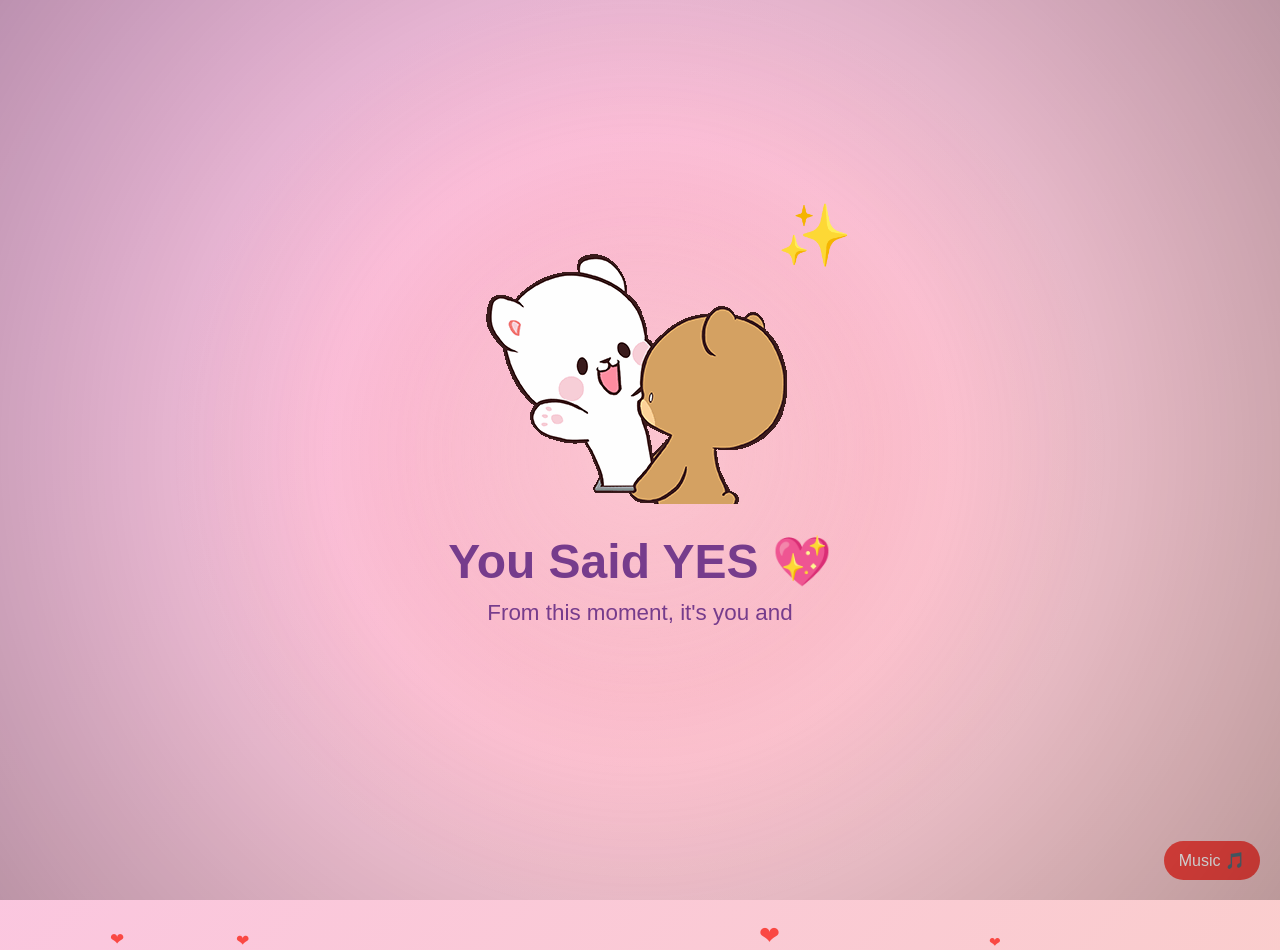
<file: yes.html>
<!DOCTYPE html>    
<html lang="en">    
<head>    
<meta charset="UTF-8">    
<title>You Said Yes 💖</title>    
    
<style>    
* {    
  margin: 0;    
  padding: 0;    
  box-sizing: border-box;    
}    
    
body {    
  background: linear-gradient(-45deg, #FFC568, #ff9a9e, #fad0c4, #fbc2eb);    
  background-size: 400% 400%;    
  animation: gradientBG 12s ease infinite;    
  overflow: hidden;    
  font-family: 'Segoe UI', sans-serif;    
  display: flex;    
  justify-content: center;    
  align-items: center;    
  height: 100vh;    
  cursor: none;    
}    
    
@keyframes gradientBG {    
  0% {background-position: 0% 50%;}    
  50% {background-position: 100% 50%;}    
  100% {background-position: 0% 50%;}    
}    
    
body::before {    
  content: "";    
  position: fixed;    
  inset: 0;    
  background: radial-gradient(circle, rgba(250,72,67,0.2), transparent 60%);    
  animation: bgPulse 3s infinite;    
  z-index: 0;    
}    
    
@keyframes bgPulse {    
  0%,100% { opacity: 0.3; transform: scale(1);}    
  50% { opacity: 0.6; transform: scale(1.1);}    
}    
    
body::after {    
  content: "";    
  position: fixed;    
  inset: 0;    
  background: radial-gradient(circle, transparent 40%, rgba(0,0,0,0.25));    
  pointer-events: none;    
}    
    
.card {    
  text-align: center;    
  color: #763C8C;    
  z-index: 2;    
  animation: fadeIn 2s ease;    
  transition: transform 0.2s ease;    
  position: relative;    
}    
    
.card::before {    
  content: "";    
  position: absolute;    
  inset: -40px;    
  background: radial-gradient(circle, rgba(255,255,255,0.3), transparent 70%);    
  filter: blur(20px);    
  z-index: -1;    
}    
    
h1 {    
  font-size: 3rem;    
  margin-bottom: 10px;    
  animation: glowText 2s ease-in-out infinite alternate;    
}    
    
p {    
  font-size: 1.4rem;    
  min-height: 40px;    
  transition: opacity 0.4s ease;    
}    
    
/* ❤️ HEART (NO BEAT NOW) */    
.heart {    
  font-size: 60px;    
  color: #fa4843;    
  position: relative;    
}    
    
.heart::before {    
  content: "✨";    
  position: absolute;    
  top: -20px;    
  right: -20px;    
  animation: sparkleSpin 2s infinite linear;    
}    
    
/* ❌ removed pulse ring */    
.heart::after {    
  content: "";    
  display: none;    
}    
    
@keyframes sparkleSpin {    
  100% { transform: rotate(360deg);}    
}    
    
@keyframes glowText {    
  from { text-shadow: 0 0 10px #fff; }    
  to { text-shadow: 0 0 30px #fa4843; }    
}    
    
.hearts span {    
  position: absolute;    
  bottom: -50px;    
  color: #fa4843;    
  animation: float 6s linear infinite;    
}    
    
@keyframes float {    
  100% { transform: translateY(-110vh) scale(1.5); opacity: 0; }    
}    
    
.confetti {    
  position: absolute;    
  width: 8px;    
  height: 8px;    
  top: 0;    
  animation: fall linear forwards;    
}    
    
@keyframes fall {    
  to {    
    transform: translateY(100vh) rotate(720deg);    
    opacity: 0;    
  }    
}    
    
.music-btn {    
  position: fixed;    
  bottom: 20px;    
  right: 20px;    
  background: #fa4843;    
  color: #fff;    
  padding: 10px 15px;    
  border-radius: 20px;    
  cursor: pointer;    
}    
    
.sparkle {    
  position: fixed;    
  width: 6px;    
  height: 6px;    
  background: white;    
  border-radius: 50%;    
  pointer-events: none;    
  animation: sparkleFade 1s linear forwards;    
}    
    
@keyframes sparkleFade {    
  to { transform: scale(2); opacity: 0; }    
}    
    
.word {    
  position: absolute;    
  bottom: -50px;    
  font-weight: bold;    
  color: rgba(255,255,255,0.8);    
  animation: wordFloat linear forwards;    
  white-space: nowrap;    
}    
    
@keyframes wordFloat {    
  100% {    
    transform: translateY(-120vh);    
    opacity: 0;    
  }    
}    
    
</style>    
</head>    
    
<body>    
    
<div class="card" id="card">    
  <div class="heart">
<img src="vid.gif" alt="love">
</div>    
  <h1>You Said YES 💖</h1>    
  <p id="message"></p>    
  <p id="extraText"></p>    
</div>    
    
<div class="hearts" id="hearts"></div>    
    
<audio id="bgMusic" autoplay loop muted playsinline>    
  <source src="music.mp3" type="audio/mpeg">    
</audio>    
    
<div class="music-btn" id="musicBtn">Music 🎵</div>    
    
<script>    
    
const text = "From this moment, it's you and me forever... 💜✨";    
let i = 0;    
function typeWriter() {    
  if (i < text.length) {    
    message.innerHTML += text.charAt(i);    
    i++;    
    setTimeout(typeWriter, 45);    
  }    
}    
typeWriter();    
    
const loveLines = [    
  "You're my today and all my tomorrows 💕",    
  "Every heartbeat says your name ❤️",    
  "I found my forever in you 💍",    
  "You are my dream come true ✨",    
  "Together is my favorite place 💑"    
];    
    
let lineIndex = 0;    
setInterval(() => {    
  extraText.style.opacity = 0;    
  setTimeout(() => {    
    extraText.innerText = loveLines[lineIndex];    
    extraText.style.opacity = 1;    
    lineIndex = (lineIndex + 1) % loveLines.length;    
  }, 400);    
}, 3000);    
    
setInterval(() => {    
  const heart = document.createElement("span");    
  heart.innerHTML = "❤";    
  heart.style.left = Math.random()*100+"vw";    
  heart.style.fontSize = (10+Math.random()*20)+"px";    
  heart.style.animationDuration = (4+Math.random()*3)+"s";    
  hearts.appendChild(heart);    
  setTimeout(()=>heart.remove(),7000);    
},350);    
    
const words = ["Love 💖","Forever 💍","Mine ❤️","Soulmate ✨","My Heart 💕","Always 💫"];    
    
setInterval(()=>{    
  const w = document.createElement("div");    
  w.className = "word";    
  w.innerText = words[Math.floor(Math.random()*words.length)];    
  w.style.left = Math.random()*100+"vw";    
  w.style.fontSize = (14+Math.random()*16)+"px";    
  w.style.animationDuration = (5+Math.random()*4)+"s";    
  document.body.appendChild(w);    
  setTimeout(()=>w.remove(),9000);    
},700);    
    
function createConfetti(x=null){    
  for(let i=0;i<25;i++){    
    const c=document.createElement("div");    
    c.className="confetti";    
    c.style.left=(x??Math.random()*100)+"vw";    
    c.style.background=["#763C8C","#fa4843","#fff"][Math.floor(Math.random()*3)];    
    c.style.animationDuration=(2+Math.random()*2)+"s";    
    document.body.appendChild(c);    
    setTimeout(()=>c.remove(),4000);    
  }    
}    
createConfetti();    
    
document.addEventListener("click",e=>{    
  createConfetti(e.clientX/window.innerWidth*100);    
});    
    
const music=document.getElementById("bgMusic");    
const btn=document.getElementById("musicBtn");    
let playing=false;    
    
document.body.addEventListener("click",()=>{    
  music.muted=false;    
  music.volume=0.4;    
  music.play();    
  playing=true;    
},{once:true});    
    
btn.onclick=()=>{    
  if(playing){    
    music.pause();    
    btn.innerText="Muted 🔇";    
  }else{    
    music.play();    
    btn.innerText="Music 🎵";    
  }    
  playing=!playing;    
};    
    
document.addEventListener("mousemove",e=>{    
  const x=(e.clientX/window.innerWidth-0.5)*10;    
  const y=(e.clientY/window.innerHeight-0.5)*10;    
  card.style.transform=`rotateX(${-y}deg) rotateY(${x}deg)`;    
});    
    
</script>    
    
</body>    
</html>
</file>
